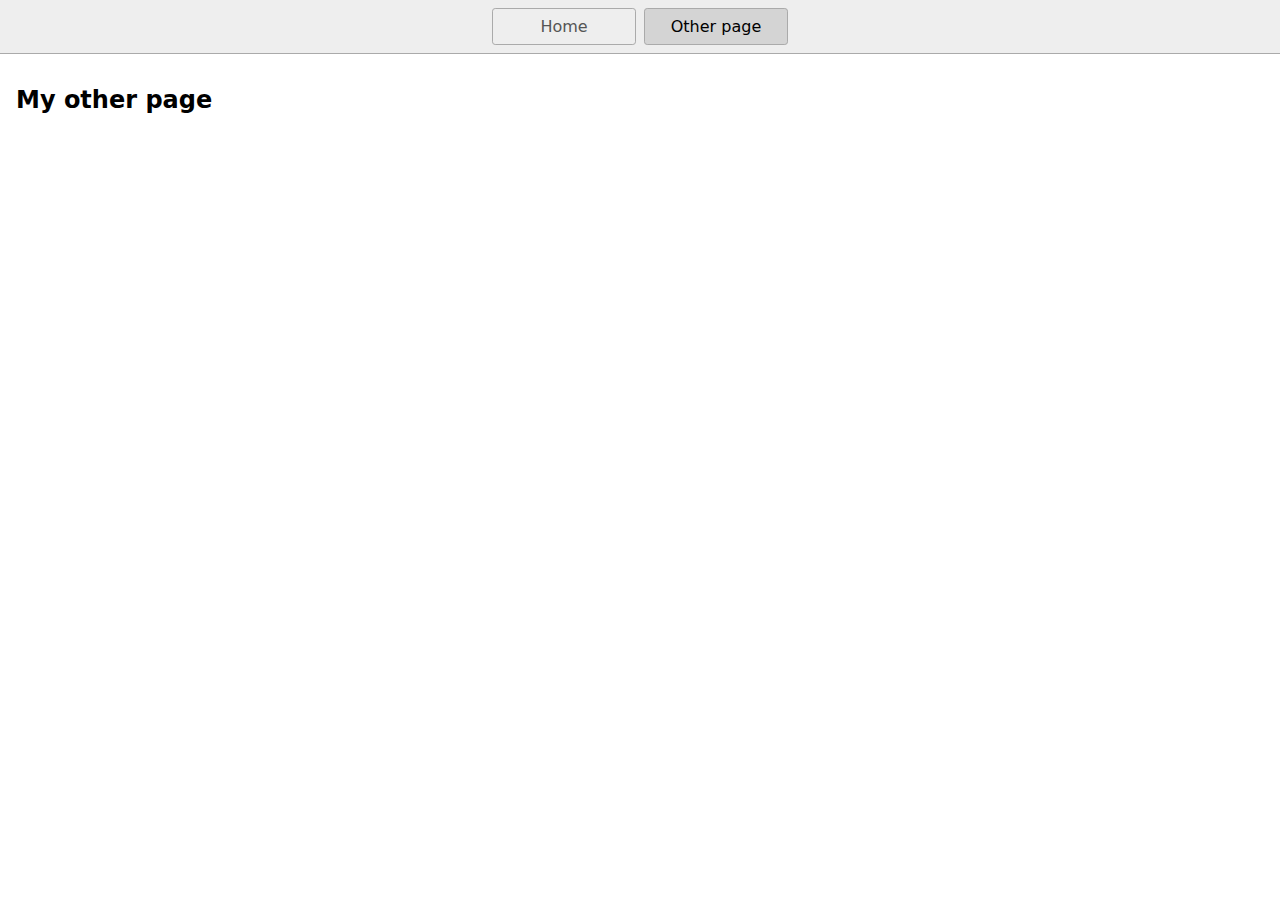
<file: page2.html>
<!DOCTYPE html>
<html lang="en">
  <head>
    <title>Other page</title>
    <meta charset="UTF-8" />
    <meta name="viewport" content="width=device-width" />
    <link rel="stylesheet" href="styles.css" />
    <script type="module" src="script.js"></script>
  </head>
  <body>
    <nav>
      <a href="/">Home</a>
      <a href="/page2.html" aria-current="page">Other page</a>
    </nav>
    <main>
      <h1>My other page</h1>
    </main>
  </body>
</html>
</file>
<file: styles.css>
* {
  box-sizing: border-box;
}

body {
  margin: 0;
  font-family: system-ui, sans-serif;
  color: black;
  background-color: white;
}

nav {
  display: flex;
  flex-wrap: wrap;
  align-items: center;
  justify-content: center;
  padding: 0.5rem;
  gap: 0.5rem;
  border-bottom: solid 1px #aaa;
  background-color: #eee;
}

nav a {
  display: inline-block;
  min-width: 9rem;
  padding: 0.5rem;
  border-radius: 0.2rem;
  border: solid 1px #aaa;
  text-align: center;
  text-decoration: none;
  color: #555;
}

nav a[aria-current='page'] {
  color: #000;
  background-color: #d4d4d4;
}

main {
  padding: 1rem;
}

h1 {
  font-weight: bold;
  font-size: 1.5rem;
}
</file>
